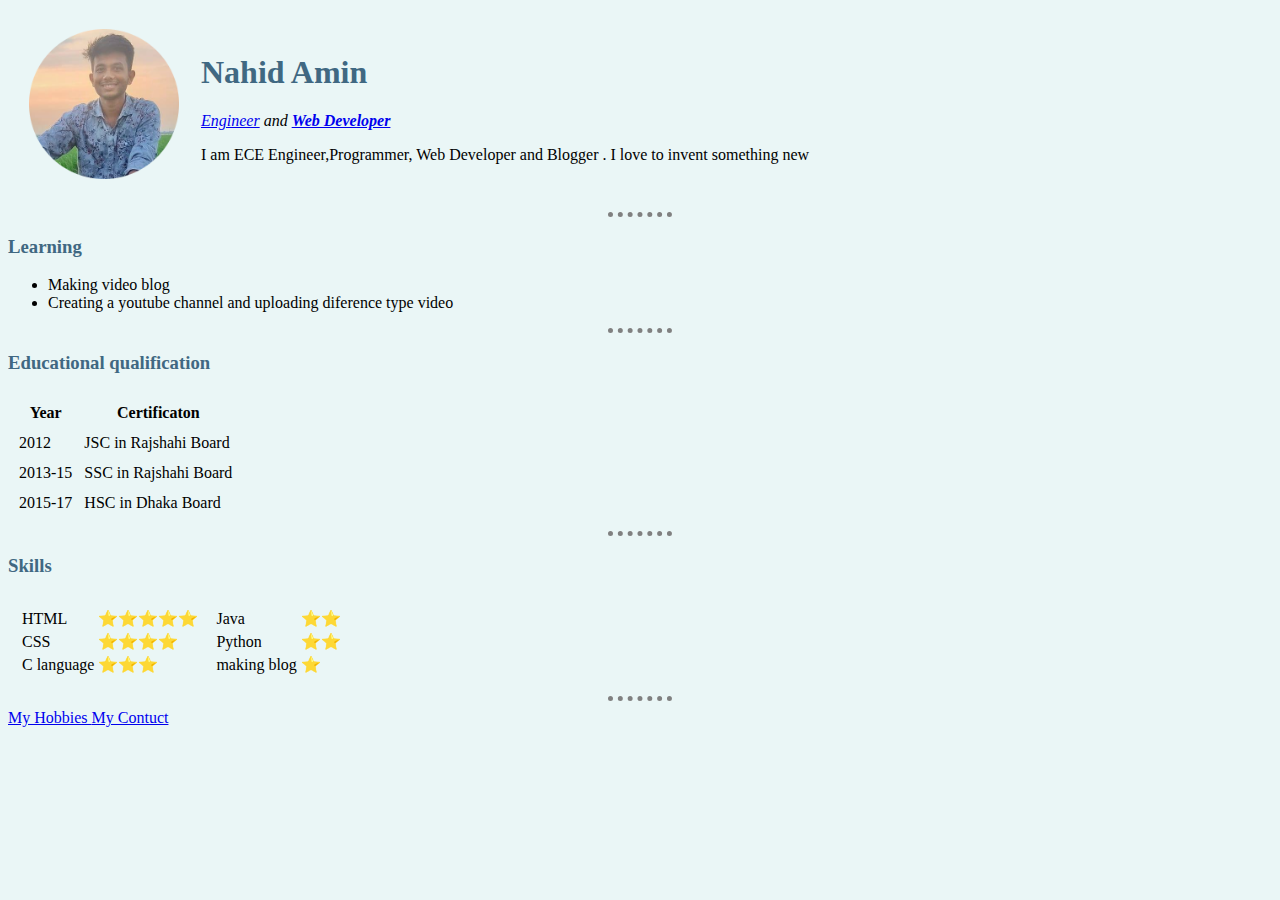
<file: index.html>
<!DOCTYPE html>
<html lang="en" dir="ltr">

<head>
  <meta charset="utf-8">
  <title>Nahid personal site</title>
  <link rel="stylesheet" href="css/style.css">
  
</head>

<body>
  <table cellspacing="20">
    <td><img src="image/nahid.png" alt="Nahid's profile picture" height="150" width="150"></td>
    <td>
      <h1>Nahid Amin</h1>
      <p><em><a href="https://hstu.ac.bd/">Engineer</a> and <strong><a href="https://www.w3schools.com/">Web Developer</a></strong></em></p>
      <p>I am ECE Engineer,Programmer, Web Developer and Blogger . I love to invent something new </p>
    </td>
  </table>
  <hr>
  <h3>Learning</h3>
  <ul>
    <li>Making video blog</li>
    <li>Creating a youtube channel and uploading diference type video</li>
  </ul>
  <hr>
  <h3>Educational qualification</h3>
  <table cellspacing="10">
    <thead>
      <th>Year</th>
      <th>Certificaton</th>
    </thead>
    <tbody>
      <tr>
        <td>2012 </td>
        <td>JSC in Rajshahi Board</td>
      </tr>
      <tr>
        <td>2013-15</td>
        <td>SSC in Rajshahi Board</td>
      </tr>
      <tr>
        <td>2015-17</td>
        <td>HSC in Dhaka Board</td>
      </tr>
    </tbody>
  </table>
  <hr>
  <h3>Skills</h3>
  <table cellspacing="10">
    <tr>
      <td>
        <table>
          <tr>
            <td>HTML</td>
            <td>⭐⭐⭐⭐⭐</td>
          </tr>
          <tr>
            <td>CSS </td>
            <td>⭐⭐⭐⭐</td>
          </tr>
          <tr>
            <td>C language</td>
            <td>⭐⭐⭐</td>
          </tr>
        </table>
      </td>
      <td>
        <table>
          <tr>
            <td>Java</td>
            <td>⭐⭐</td>
          </tr>
          <tr>
            <td>Python</td>
            <td>⭐⭐</td>
          </tr>
          <tr>
            <td>making blog</td>
            <td>⭐</td>
          </tr>
        </table>
      </td>
    </tr>
  </table>
  <hr>
  <a href="hobbies.html">My Hobbies </a>
  <a href="contuct_me.html">My Contuct</a>
</body>

</html>
</file>
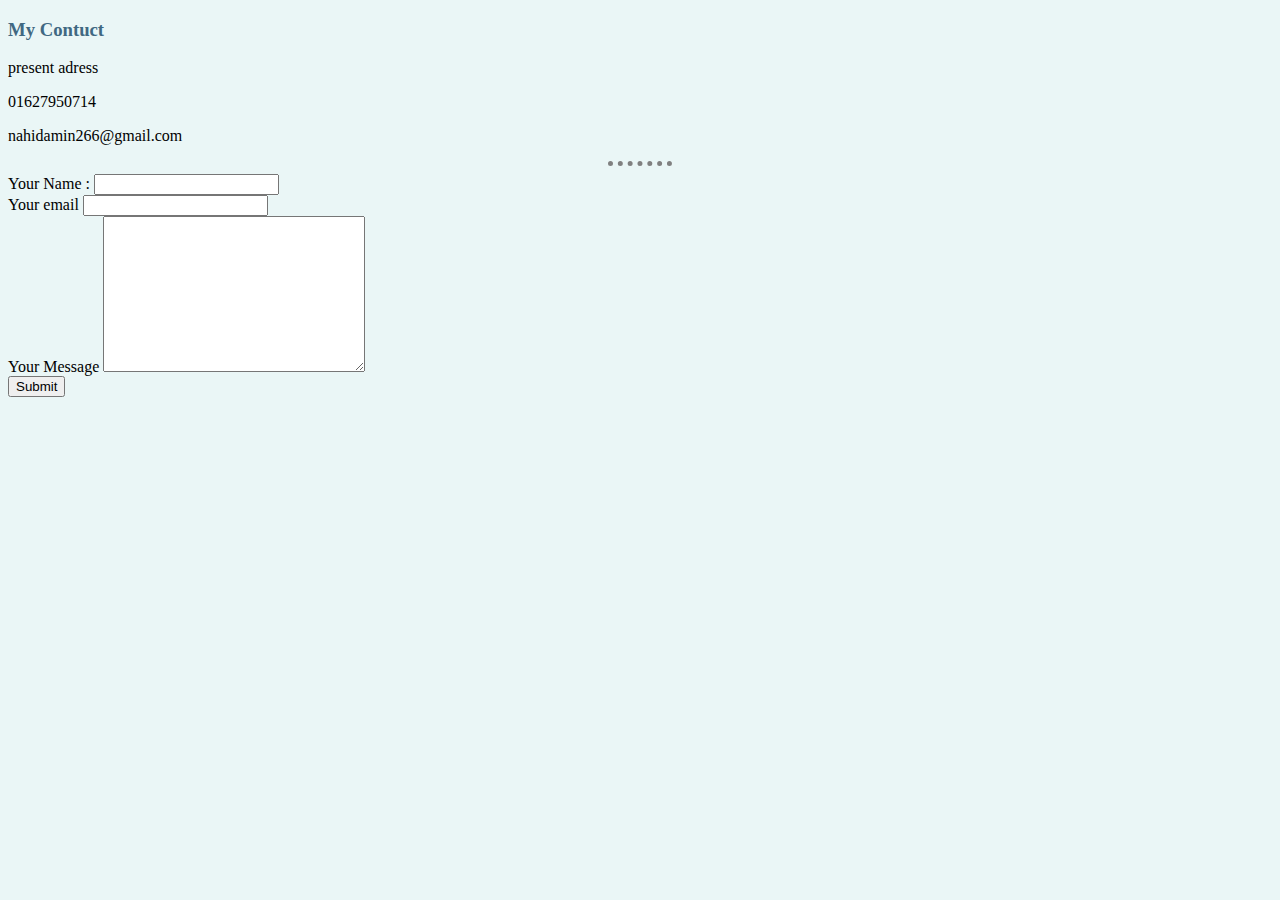
<file: contuct_me.html>
<!DOCTYPE html>
<html lang="en" dir="ltr">

<head>
  <meta charset="utf-8">
  <title>My Contuct</title>
  <link rel="stylesheet" href="css/style.css">
</head>

<body>
  <h3>My Contuct</h3>
  <p>present adress</p>
  <p>01627950714</p>
  <p>nahidamin266@gmail.com</p>

  <hr>

  <form action="mailto:nahidamin266@gmail.com" method="post" enctype="text/plain">
    <label>Your Name :</label>
    <input type="text" name="YourName" value=""><br>

     <label>Your email</label>
     <input type="email" name="YourEmail" value=""><br>
     <label>Your Message</label>
    <textarea name="YourMessage" rows="10" cols="30"></textarea><br>
     <input type="submit" name="" >
  </form>

</body>

</html>
</file>
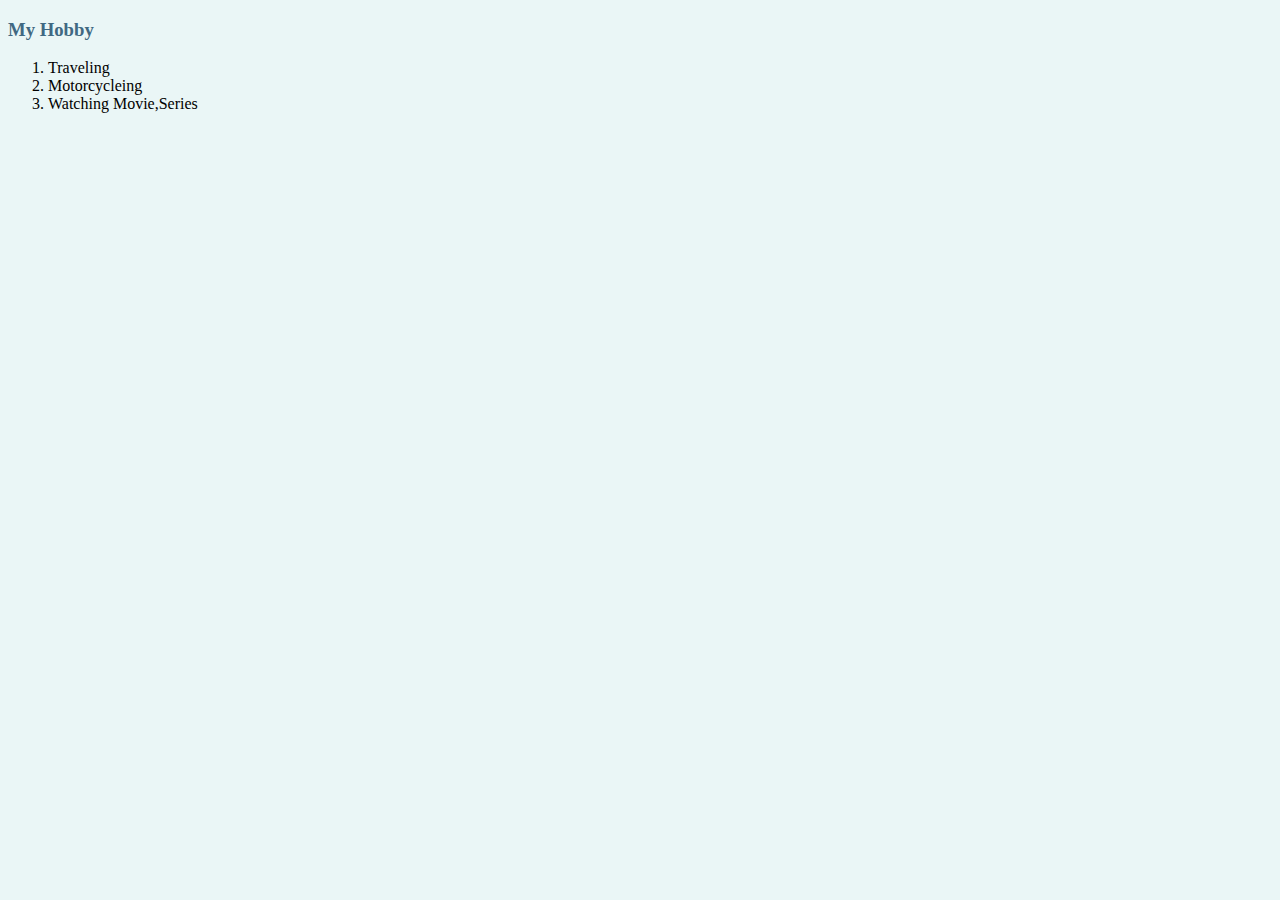
<file: hobbies.html>
<!DOCTYPE html>
<html lang="en" dir="ltr">
  <head>
    <meta charset="utf-8">
    <title></title>
    <link rel="stylesheet" href="css/style.css">
  </head>
  <body>
    <h3>My Hobby</h3>
    <ol>
      <li>Traveling</li>
      <li>Motorcycleing</li>
      <li>Watching Movie,Series</li>
    </ol>
  </body>
</html>
</file>
<file: css/style.css>
body {
    background-color:#EAF6F6;
  }

  hr{
   
    border-style: none;
    border-top-style: dotted;
    border-color: grey;
    border-width: 5px;
    width: 5%;
  }

  h1 {
    color: #406882;
  }

  h3 {
      color:#406882;
  }
</file>
